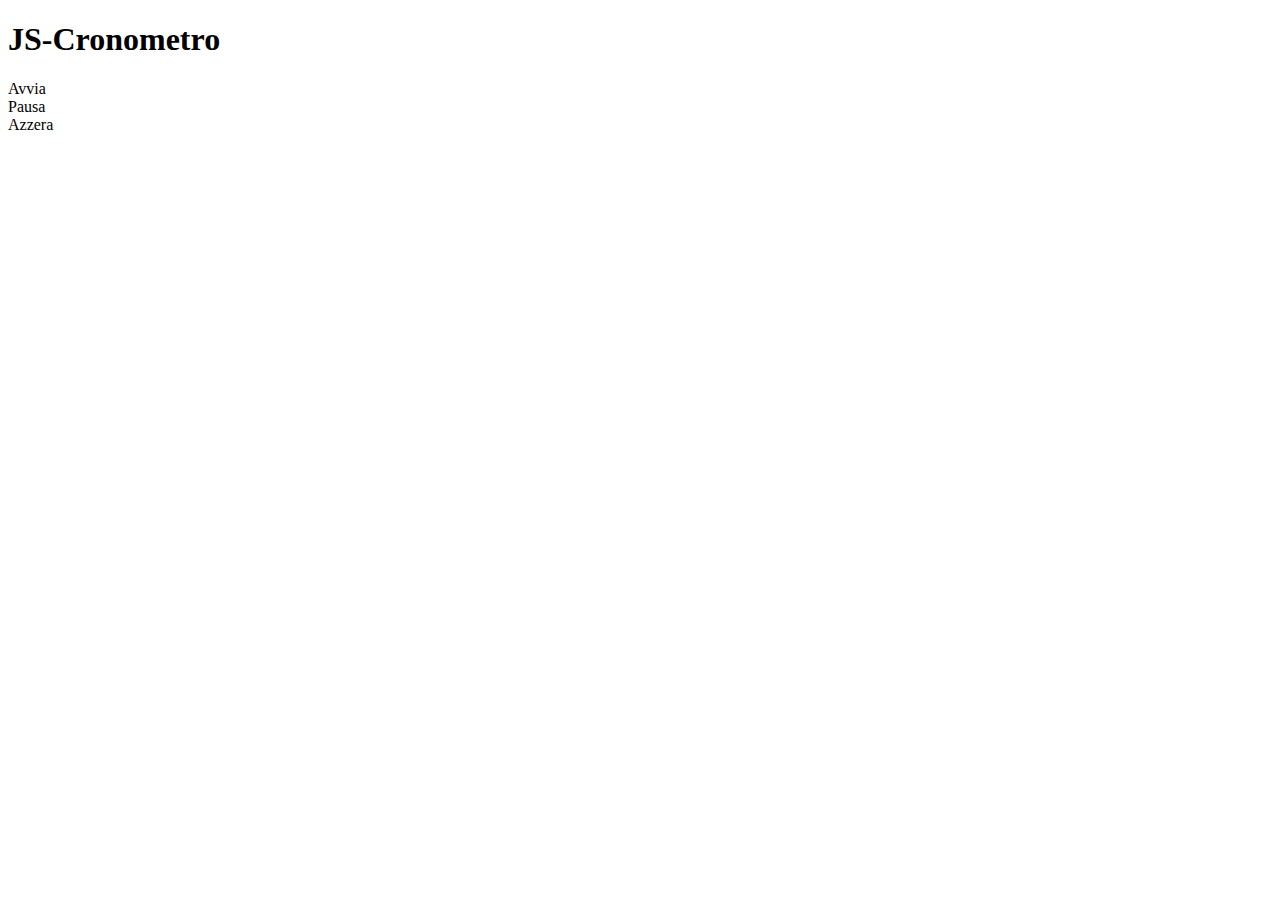
<file: cronometro/index.html>
<!DOCTYPE html>
<html lang="en">
<head>
  <meta charset="UTF-8">
  <meta http-equiv="X-UA-Compatible" content="IE=edge">
  <meta name="viewport" content="width=device-width, initial-scale=1.0">
  <!-- <link rel="shortcut icon" href="https://boolean.careers/favicon/favicon-16x16.png" type="image/x-icon"> -->
  <link href="https://cdn.jsdelivr.net/npm/bootstrap@5.2.0-beta1/dist/css/bootstrap.min.css" rel="stylesheet" integrity="sha384-0evHe/X+R7YkIZDRvuzKMRqM+OrBnVFBL6DOitfPri4tjfHxaWutUpFmBp4vmVor" crossorigin="anonymous">
  <title>Cronometro</title>
</head>
<body>

  <div>

    <div class="text-center">
      <h1 class="text-center">JS-Cronometro</h1>
    </div> 

    <div >
      <div class="d-flex justify-content-evenly">
        <div class="btn btn-success" id="start">Avvia</div>
        <div class="btn btn-primary" id="pause">Pausa</div>
        <div class="btn btn-danger" id="reset">Azzera</div>
      </div>
    </div>

    <div class="text-center fs-1">
      <div id="tempoOre">&nbsp;</div>
      <div id="tempoMinuti">&nbsp;</div>
      <div id="tempoSecondi">&nbsp;</div>
      <div id="tempoMillisecondi">&nbsp;</div>
    </div>

  </div>

  <script src="js/script.js"></script>
</body>
</html>
</file>
